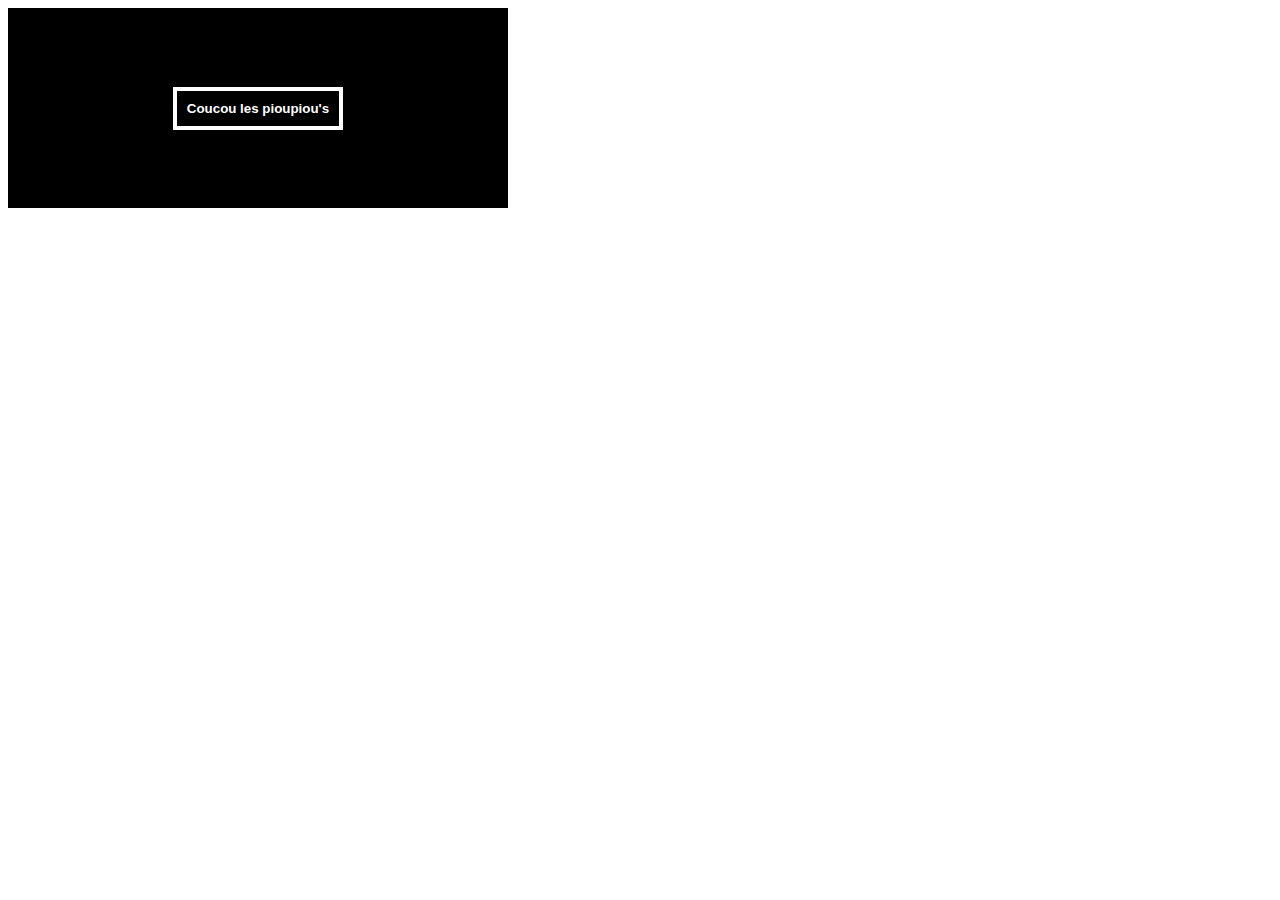
<file: index.html>
<!DOCTYPE html>
<html lang="en">
<head>
  <meta charset="UTF-8">
  <meta http-equiv="X-UA-Compatible" content="IE=edge">
  <meta name="viewport" content="width=device-width, initial-scale=1.0">
  <link rel="stylesheet" href="assets/style.css">
  <title>Animation</title>
</head>
<body>
  <div class="container">
    <button class="btn">Coucou les pioupiou's</button>
  </div>
</body>
</html>
</file>
<file: assets/style.css>
.container {
  width: 500px;
  height: 200px;
  background-color: #000;
  display: -webkit-box;
  display: -ms-flexbox;
  display: flex;
  -webkit-box-pack: center;
      -ms-flex-pack: center;
          justify-content: center;
  -webkit-box-align: center;
      -ms-flex-align: center;
          align-items: center;
}

.btn {
  color: #fff;
  background-color: #000;
  border: 4px solid #fff;
  padding: 10px;
  cursor: pointer;
  font-weight: bold;
}

.btn:hover {
  color: #000;
  background-color: #fff;
  -webkit-transition-duration: 1s;
          transition-duration: 1s;
  -webkit-transform: translate(100px, 0);
          transform: translate(100px, 0);
}
/*# sourceMappingURL=style.css.map */
</file>
